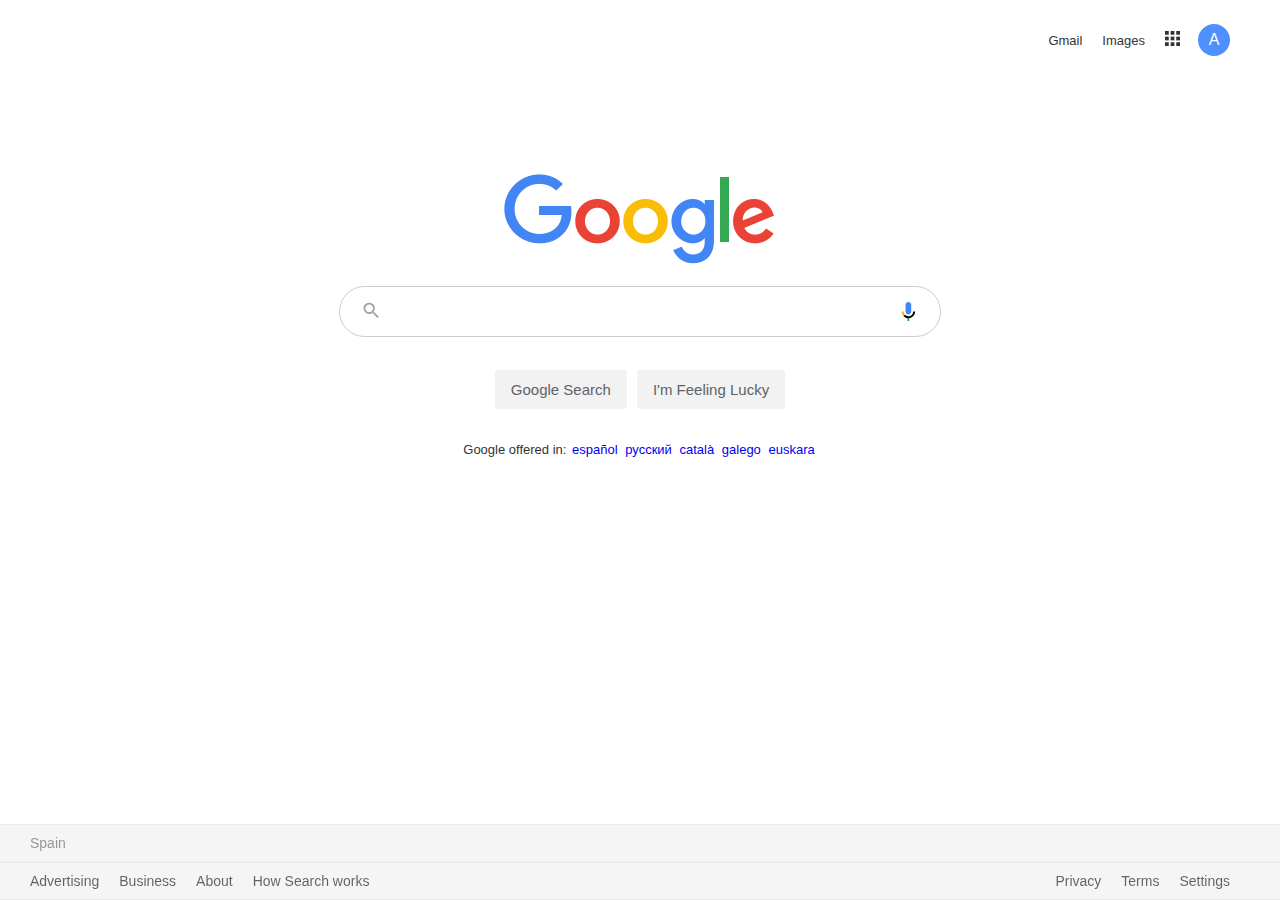
<file: 00. google search/index.html>
<!DOCTYPE html>
<html lang="en" dir="ltr">
  <head>
    <link rel="stylesheet" href="google-search.css" type="text/css">
    <link rel="icon" href="flaticon.png">
    <meta charset="utf-8">
    <title>My Google</title>
  </head>
  <body>
    <header>
      <nav>
        <ul class="header-nav">
          <li><a href="#" alt="Gmail">Gmail</a></li>
          <li><a href="#" alt="Images">Images</a></li>
          <li><a href="#" alt="Menu"><img src="grid.svg" id="grid"></a></li>
          <li><span class="avatar"><a href="#" alt="Account" id="avatar-link">A</a></span></li>
        </ul>
      </nav>
    </header>
    <main>
        <center>
          <img class="google-logo" src="google.png" alt="Search in Google">
            <div class="search-form-div">
              <form class="search-form" action="index.html" method="post">
                <div class="search-box">
                  <label for="search"></label>
                  <svg class="svg-search-icon" focusable="false" xmlns="http://www.w3.org/2000/svg" viewBox="0 0 24 24"><path d="M15.5 14h-.79l-.28-.27A6.471 6.471 0 0 0 16 9.5 6.5 6.5 0 1 0 9.5 16c1.61 0 3.09-.59 4.23-1.57l.27.28v.79l5 4.99L20.49 19l-4.99-5zm-6 0C7.01 14 5 11.99 5 9.5S7.01 5 9.5 5 14 7.01 14 9.5 11.99 14 9.5 14z"></path></svg>
                  <input type="search" name="search" id="seach">
                  <svg class="svg-search" focusable="false" viewBox="0 0 24 24" xmlns="http://www.w3.org/2000/svg"><path d="m12 15c1.66 0 3-1.31 3-2.97v-7.02c0-1.66-1.34-3.01-3-3.01s-3 1.34-3 3.01v7.02c0 1.66 1.34 2.97 3 2.97z" fill="#4285f4"></path><path d="m11 18.08h2v3.92h-2z" fill="#34a853"></path><path d="m7.05 16.87c-1.27-1.33-2.05-2.83-2.05-4.87h2c0 1.45 0.56 2.42 1.47 3.38v0.32l-1.15 1.18z" fill="#f4b400"></path><path d="m12 16.93a4.97 5.25 0 0 1 -3.54 -1.55l-1.41 1.49c1.26 1.34 3.02 2.13 4.95 2.13 3.87 0 6.99-2.92 6.99-7h-1.99c0 2.92-2.24 4.93-5 4.93z" fill="#ea43 35"></path></svg>
                  </div>
                <div class="button-box">
                  <label for="button-search"></label>
                  <button type="submit" name="button-google-search" id="button-search">Google Search</button>
                  <label for="button-lucky"></label>
                  <button type="submit" name="button-lucky" id="button-lucky">I'm Feeling Lucky</button>
                </div>
              </form>
            </div>
            <p>Google offered in: <a href="#" alt="español">español</a> <a href="#" alt="русский">русский</a> <a href="#" alt="català">català</a> <a href="#" alt="galego">galego</a> <a href="#" alt="euskara">euskara</a></p>
        </center>
    </main>

    <footer>
    <h6>
        <div class="pre-footer">
          Spain
        </div>
        <div class="footer">
              <ul class="footer-menu-left">
                <li><a href="#" alt="Advertising">Advertising</a></li>
                <li><a href="#" alt="Business">Business</a></li>
                <li><a href="#" alt="About">About</a></li>
                <li><a href="#" alt="How Search works">How Search works</a></li>
              </ul>
              <ul class="footer-menu-right">
                <li><a href="#" alt="Privacy">Privacy</a></li>
                <li><a href="#" alt="Terms">Terms</a></li>
                <li><a href="#" alt="Settings">Settings</a></li>
              </ul>
        </div>
      </h6>
    </footer>
  </body>
</html>


<!-- <svg class="HPVvwb" focusable="false" viewBox="0 0 24 24" xmlns="http://www.w3.org/2000/svg"><path d="m12 15c1.66 0 3-1.31 3-2.97v-7.02c0-1.66-1.34-3.01-3-3.01s-3 1.34-3 3.01v7.02c0 1.66 1.34 2.97 3 2.97z" fill="#4285f4"></path><path d="m11 18.08h2v3.92h-2z" fill="#34a853"></path><path d="m7.05 16.87c-1.27-1.33-2.05-2.83-2.05-4.87h2c0 1.45 0.56 2.42 1.47 3.38v0.32l-1.15 1.18z" fill="#f4b400"></path><path d="m12 16.93a4.97 5.25 0 0 1 -3.54 -1.55l-1.41 1.49c1.26 1.34 3.02 2.13 4.95 2.13 3.87 0 6.99-2.92 6.99-7h-1.99c0 2.92-2.24 4.93-5 4.93z" fill="#ea43 35"></path></svg> -->
</file>
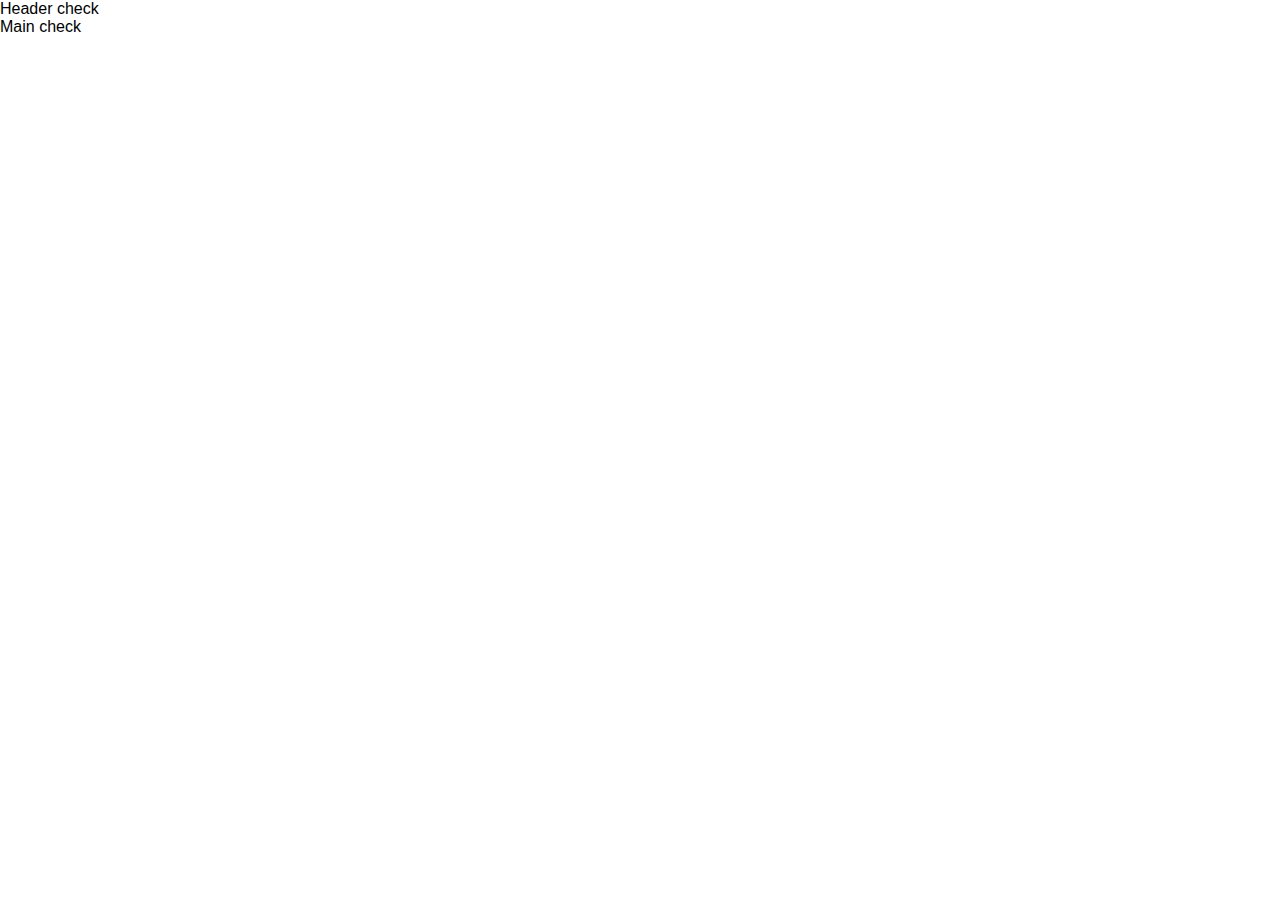
<file: 01. portfolio1/index.html>
<!DOCTYPE html>
<html lang="en" dir="ltr">
  <head>
    <meta charset="utf-8">
    <meta name="viewport" content="width=device-width">
    <meta name="author" content="nas9lug2z - We are @creative">
    <meta name="description" content="Practicing template">
    <link rel="stylesheet" href="normalize.css" type="text/css">
    <link rel="stylesheet" href="styles.css" type="text/css">
    <title>We - are - @creative</title>
  </head>
  <body>
    <header>
      Header check
    </header>
    <main>
      Main check
    </main>
    <footer></footer>
  </body>
</html>
</file>
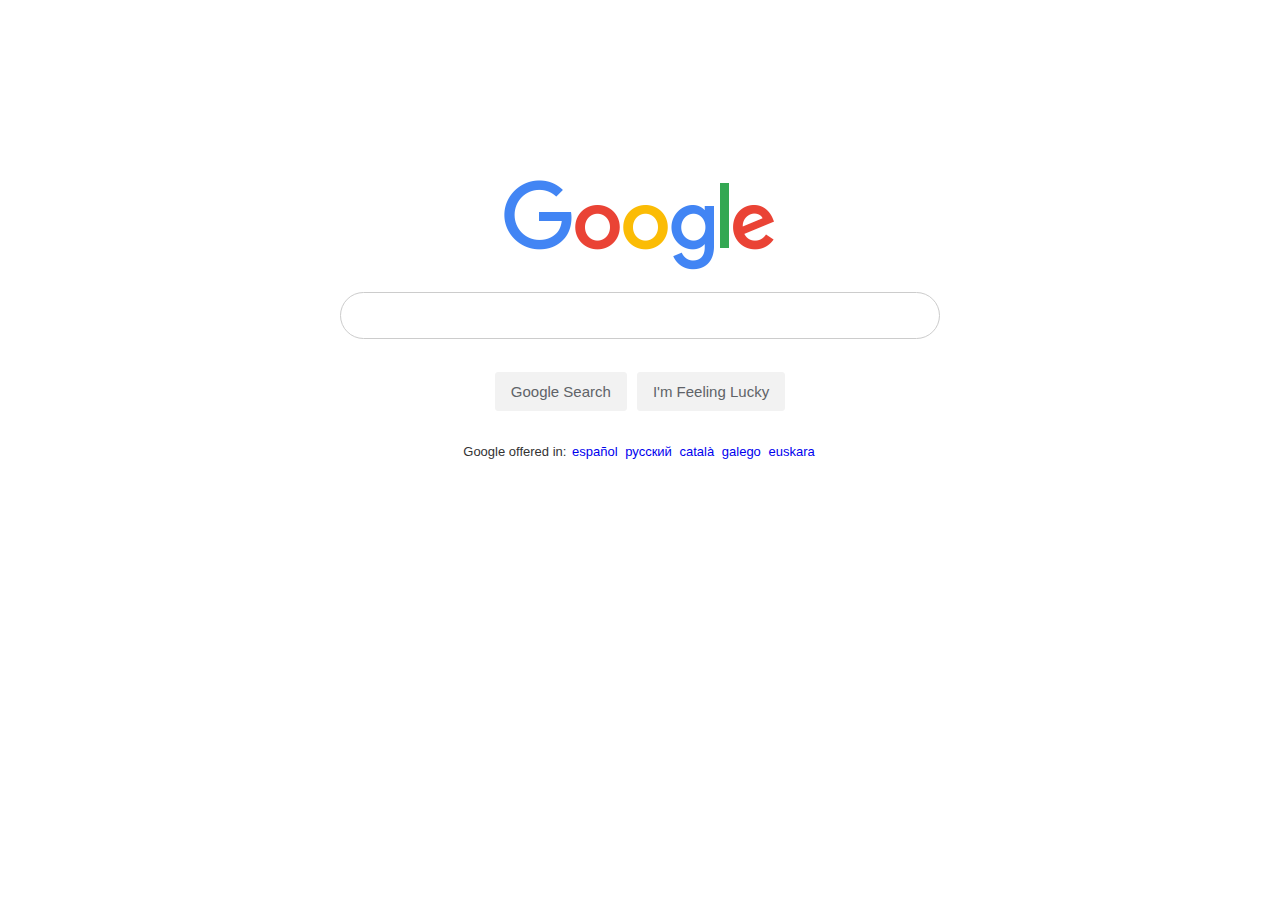
<file: google search/index.html>
<!DOCTYPE html>
<html lang="en" dir="ltr">
  <head>
    <link rel="stylesheet" href="google-search.css" type="text/css">
    <link rel="icon" href="flaticon.png">
    <meta charset="utf-8">
    <title>My Google</title>
  </head>
  <body>
    <header>

    </header>
    <main>
        <center>
          <img class="google-logo" src="google.png" alt="Search in Google">
            <div class="search-form-div">
              <form class="search-form" action="index.html" method="post">
                <label for="search"></label>
                <input type="search" name="search" id="seach">
                <div class="button-box">
                  <label for="button-search"></label>
                  <button type="submit" name="button-google-search" id="button-search">Google Search</button>
                  <label for="button-lucky"></label>
                  <button type="submit" name="button-lucky" id="button-lucky">I'm Feeling Lucky</button>
                </div>
              </form>
            </div>
            <p>Google offered in:  <a href="#" alt="español">español</a>  <a href="#" alt="русский">русский</a> <a href="#" alt="català">català</a>  <a href="#" alt="galego">galego</a>  <a href="#" alt="euskara">euskara</a></p>
        </center>
    </main>
    <footer></footer>
  </body>
</html>


<!-- <svg class="HPVvwb" focusable="false" viewBox="0 0 24 24" xmlns="http://www.w3.org/2000/svg"><path d="m12 15c1.66 0 3-1.31 3-2.97v-7.02c0-1.66-1.34-3.01-3-3.01s-3 1.34-3 3.01v7.02c0 1.66 1.34 2.97 3 2.97z" fill="#4285f4"></path><path d="m11 18.08h2v3.92h-2z" fill="#34a853"></path><path d="m7.05 16.87c-1.27-1.33-2.05-2.83-2.05-4.87h2c0 1.45 0.56 2.42 1.47 3.38v0.32l-1.15 1.18z" fill="#f4b400"></path><path d="m12 16.93a4.97 5.25 0 0 1 -3.54 -1.55l-1.41 1.49c1.26 1.34 3.02 2.13 4.95 2.13 3.87 0 6.99-2.92 6.99-7h-1.99c0 2.92-2.24 4.93-5 4.93z" fill="#ea43 35"></path></svg> -->
</file>
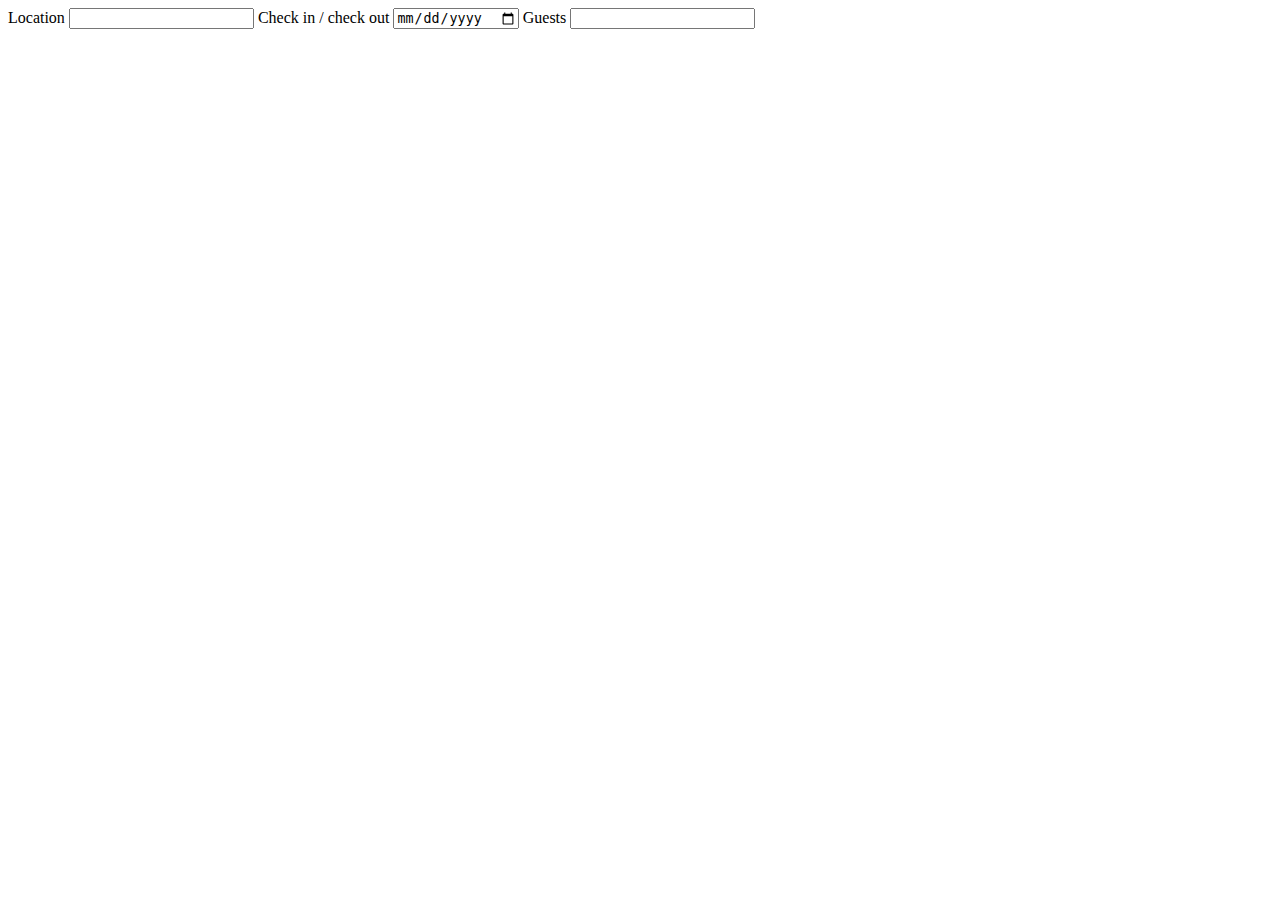
<file: 03. micro elements airbnb/searchbar.html>
<!DOCTYPE html>
<html lang="en" dir="ltr">
  <head>
    <meta charset="utf-8">
    <title>Airbnb search bar home</title>
  </head>
  <body>
    <form class="searchbarhome" action="index.html" method="post">
      <label for="location">Location</label>
      <input type="text" id="location">
      <label for="check-in-out">Check in / check out</label>
      <input type="date" id="check-in-out">
      <label for="guests">Guests</label>
      <input type="number" id="guests">
    </form>
  </body>
</html>
</file>
<file: 00. google search/google-search.css>
body{
  margin: 0;
  padding: 0;
}

h6{
  font: 14px arial,sans-serif;
  color: rgba(0,0,0,0.6);
  margin: 0;
}

p{
  font: 13px arial,sans-serif;
  color: #333;
}

a{
  text-decoration: none;
  margin: 2px;
}

a:hover{
  text-decoration: underline;
}


/*main part*/

.google-logo{
  display: block;
  margin: 110px auto 20px auto;
}

.search-box{
  width: 600px;
  /*padding: 15px 30px;*/
  border: 1px solid #CCCCCC;
  border-radius: 30px;
  display:flex;
  justify-content: space-between;
}

.search-box:hover{
  box-shadow: 0px 0px 8px 0px rgba(133,133,133,0.5);
}

.search-box:focus{
  outline: 0;
}

input[type="search"]{
  border: none;
  outline: none;
  margin: 0;
  padding: 0;
  flex: 9;
  font-size: 15px;
  width: 575px;
  height: 45px;
}

input[type="search"]:hover,
input[type="search"]:focus,
input[type="search"]:active{
  outline: none!important;
  border: none!important;
}

.svg-search{
  height: 23px;
  width: 20px;
  flex: 1;
  display: block;
  padding: 13px 5px;
}

.svg-search-icon{
  height: 21px;
  width: 20px;
  flex: 1;
  fill: #9AA0A6;
  display: block;
  padding: 13px 5px;
}

/*buttons */

.button-box{
  margin: 30px;
}

button[type="submit"]{
  background-color: #f2f2f2;
  box-shadow: none;
  padding: 10px 15px;
  margin: 3px;
  color: #5F6368;
  border: 1px solid #f2f2f2;
  border-radius: 3px;
  font-size: 15px;
}

button[type="submit"]:hover,
button[type="submit"]:active,
input[type="search"]:focus
{
  border: 1px solid #d6d4d3;
  color: #333;
  box-shadow: 0px 0px 2px 0px rgba(133,133,133,0.2)
}

button[type="submit"]:focus{
  border: 1px solid #4d90fe;
  box-shadow: 0px 0px 2px 0px
}

/*footer*/

footer{
  position: fixed;
  bottom: 0px;
  width: 100%;
}

.footer{
  display: grid;
  grid-template-columns: 1fr 1fr;
}

.pre-footer,
.footer-menu-left,
.footer-menu-right{
  background-color: #f5f5f5;
  padding: 10px 30px;
  border-top: 1px solid #ebebeb;
  border-bottom: 1px solid #ebebeb;
}

.pre-footer{
  color: rgba(0,0,0,0.4);
}

.footer-menu-left,
.footer-menu-right{
  margin: 0;
  list-style: none;
  display: flex;
  justify-content: space-around;
}

.footer-menu-left a,
.footer-menu-right a{
  color: inherit;
  margin: 0;
}

.footer-menu-left{
  justify-content: flex-start;
  grid-column: 1;
  grid-row: 1;
}

.footer-menu-left li{
    padding-right: 20px;
}

.footer-menu-right{
  justify-content: flex-end;
  grid-column: 2;
  grid-row: 1;
}

.footer-menu-right li{
    padding-right: 20px;
}

/*header*/

#grid{
  width: 15px;
}

nav ul{
  display: flex;
  justify-content: flex-end;
  margin-right: 42px;
  align-items: center;
  line-height: 13px;
}

nav ul li{
  list-style: none;
  padding: 8px;
  text-align: left;
}

nav ul li a{
  color: #333;
  font: 13px arial,sans-serif;
}

#avatar-link{
  color: #fff;
  font-size: 16px;
  text-decoration: none;
}

.avatar{
  display: block;
  background-color: #4d90fe;
  width: 32px;
  height: 32px;
  line-height: 32px;
  text-align: center;
  border-radius: 50%;
  position: relative;
  top: 0px;
  bottom: 0px;
}
</file>
<file: 01. portfolio1/styles.css>
*{
  font-family: 'Open Sans', sans-serif;
}
</file>
<file: google search/google-search.css>
p {
  font: 13px arial,sans-serif;
  color: #333;
}

a{
  text-decoration: none;
  margin: 2px;
}

a:hover{
  text-decoration: underline;
}

.google-logo{
  display: block;
  margin: 180px auto 20px auto;
}

input[type="search"]:hover{
  box-shadow: 0px 0px 8px 0px rgba(133,133,133,0.5);
}

input{
  width: 600px;
  padding: 15px 30px;
  border: 1px solid #CCCCCC;
  border-radius: 30px;
}

input:focus{
  outline: 0;
}

.button-box{
  margin: 30px;
}

button[type="submit"]{
  background-color: #f2f2f2;
  box-shadow: none;
  padding: 10px 15px;
  margin: 3px;
  color: #5F6368;
  border: 1px solid #f2f2f2;
  border-radius: 3px;
  font-size: 15px;
}

button[type="submit"]:hover,
button[type="submit"]:active
{
  border: 1px solid #d6d4d3;
  color: #333;
  box-shadow: 0px 0px 2px 0px rgba(133,133,133,0.2)
}
</file>
